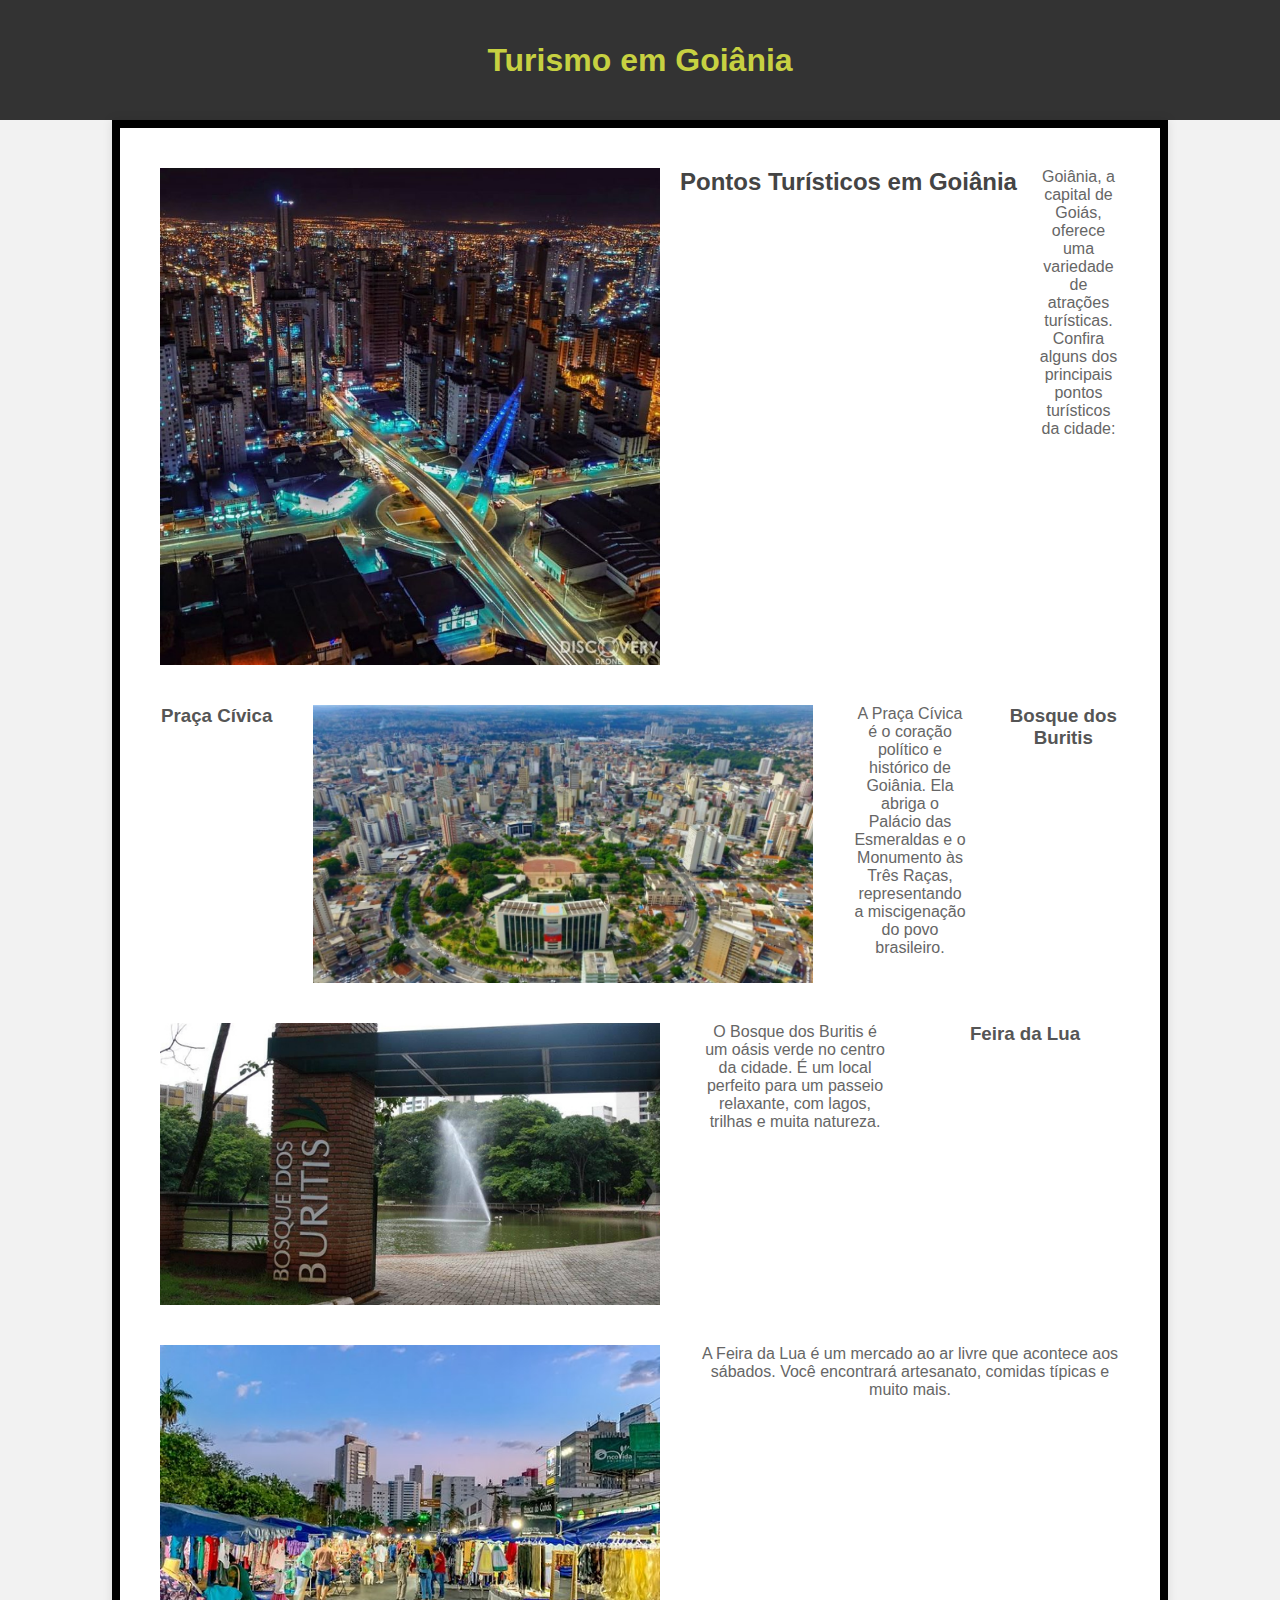
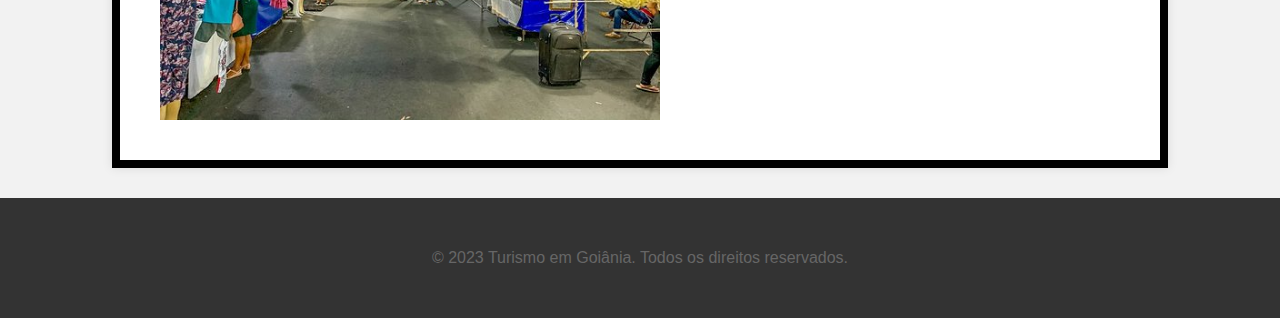
<file: index.html>
<!DOCTYPE html>
<html>
<head>
    <meta charset="UTF-8">
    <meta name="viewport" content="width=device-width, initial-scale=1.0">
    <title>Turismo em Goiânia</title>
    <link rel="stylesheet" type="text/css" href="style.css">
</head>
<body>
    <header>
        <h1>Turismo em Goiânia</h1>
    </header>
    <div class="content">
        <img src="img/goiania.jpg" alt="Goiânia">
        <h2>Pontos Turísticos em Goiânia</h2>
        <p>Goiânia, a capital de Goiás, oferece uma variedade de atrações turísticas. Confira alguns dos principais pontos turísticos da cidade:</p>
        
        <h3>Praça Cívica</h3>
        <img src="img/10.28GOIANIAGERAL_PJ-1-1024x569.jpeg" alt="Praça Cívica">
        <p>A Praça Cívica é o coração político e histórico de Goiânia. Ela abriga o Palácio das Esmeraldas e o Monumento às Três Raças, representando a miscigenação do povo brasileiro.</p>
        
        <h3>Bosque dos Buritis</h3>
        <img src="img/bosque-dos-buritis.jpg" alt="Bosque dos Buritis">
        <p>O Bosque dos Buritis é um oásis verde no centro da cidade. É um local perfeito para um passeio relaxante, com lagos, trilhas e muita natureza.</p>
        
        <h3>Feira da Lua</h3>
        <img src="img/feira-da-lua.jpg" alt="Feira da Lua">
        <p>A Feira da Lua é um mercado ao ar livre que acontece aos sábados. Você encontrará artesanato, comidas típicas e muito mais.</p>
    </div>
    <footer>
        <p>© 2023 Turismo em Goiânia. Todos os direitos reservados.</p>
    </footer>
</body>
</html>
</file>
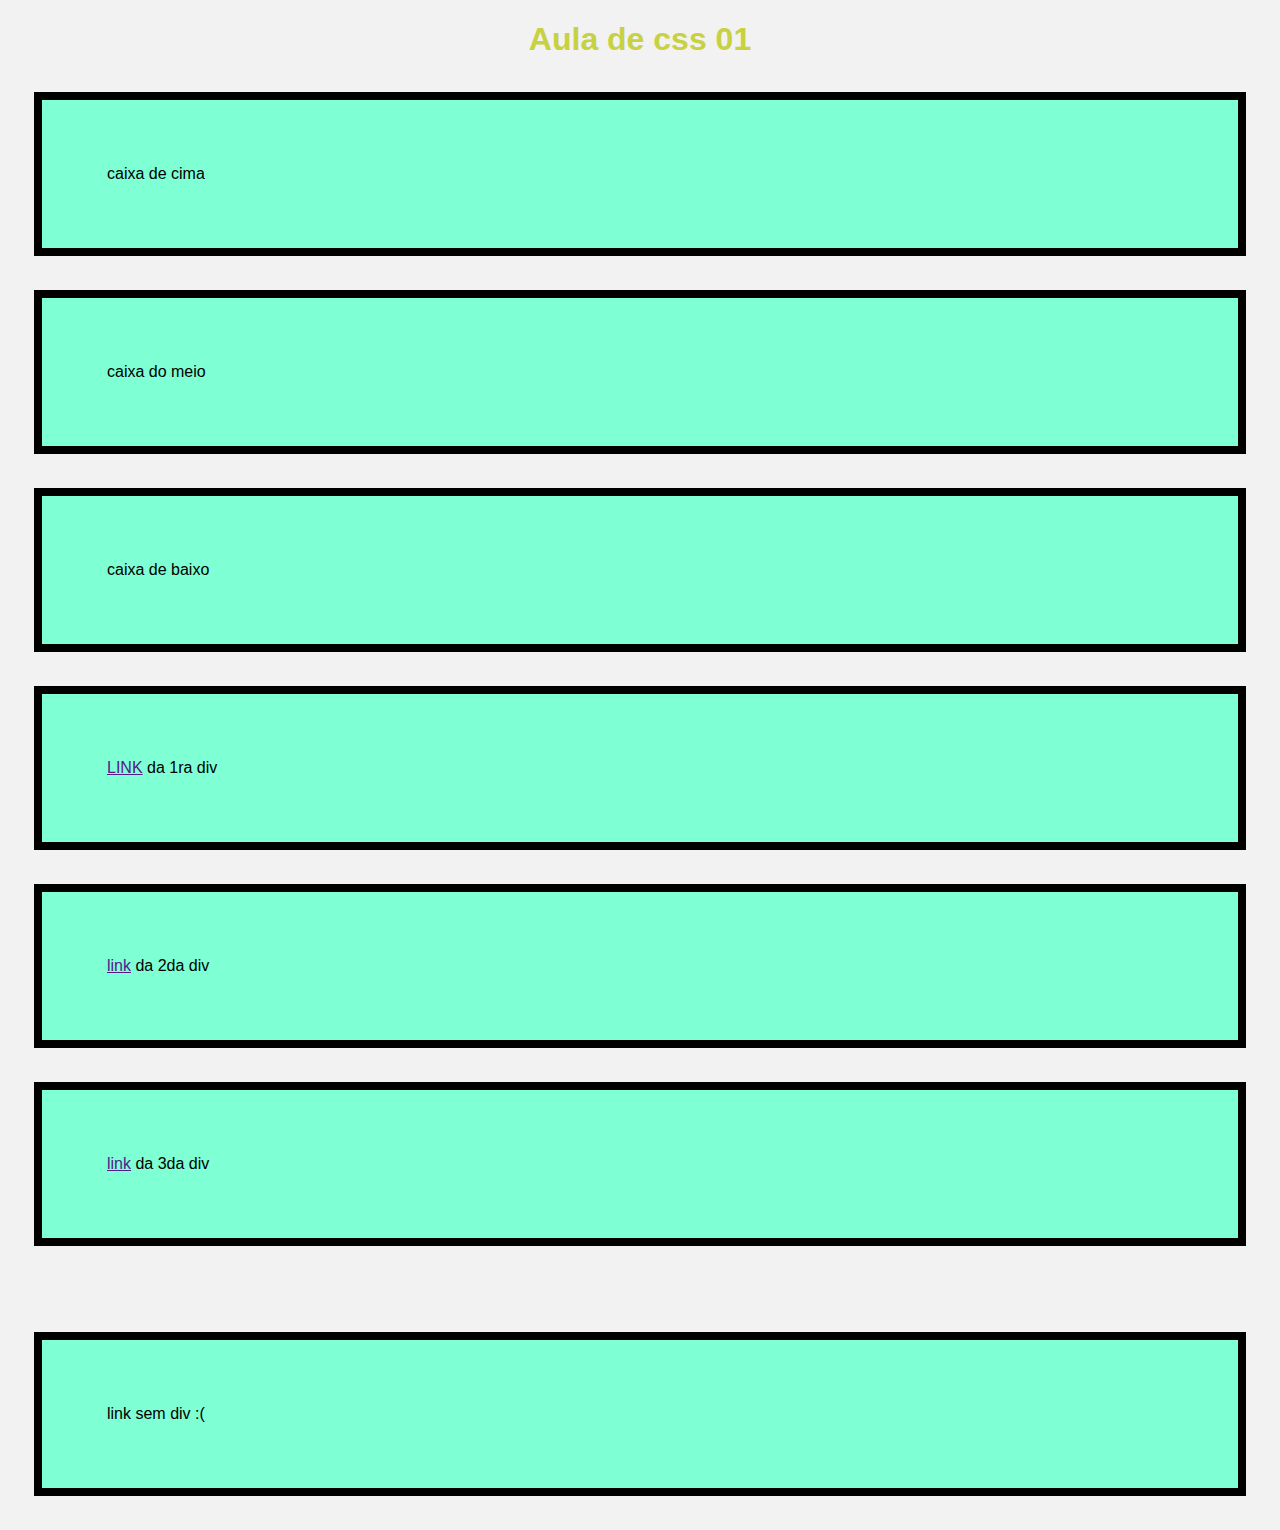
<file: aula_css.html>
<!DOCTYPE html>
<html lang="en">
<head>
    <meta charset="UTF-8">
    <meta name="viewport" content="width=device-width, initial-scale=1.0">
    <link rel="stylesheet" href="style.css">
     <title>Aula de css 01</title>
</head>
<body>
    <h1> Aula de css 01</h1>
<div>
    caixa de cima
</div>
<div class="caixa-meio" >
    caixa do meio </div>
    <div>
        caixa de baixo
    </div>
    <div>
        <a href="">LINK</a> da 1ra div
    </div>
    
    <div class="caixa">
        <a href="">link</a> da 2da div
    </div>
    <div class="caixa">
        <a href="">link</a> da 3da div
    </div>
    <br>
    <div class="caixa" id="ultima-caixa">
        <a herf="">link</a> sem div :( </div>
</body>
</html>
</file>
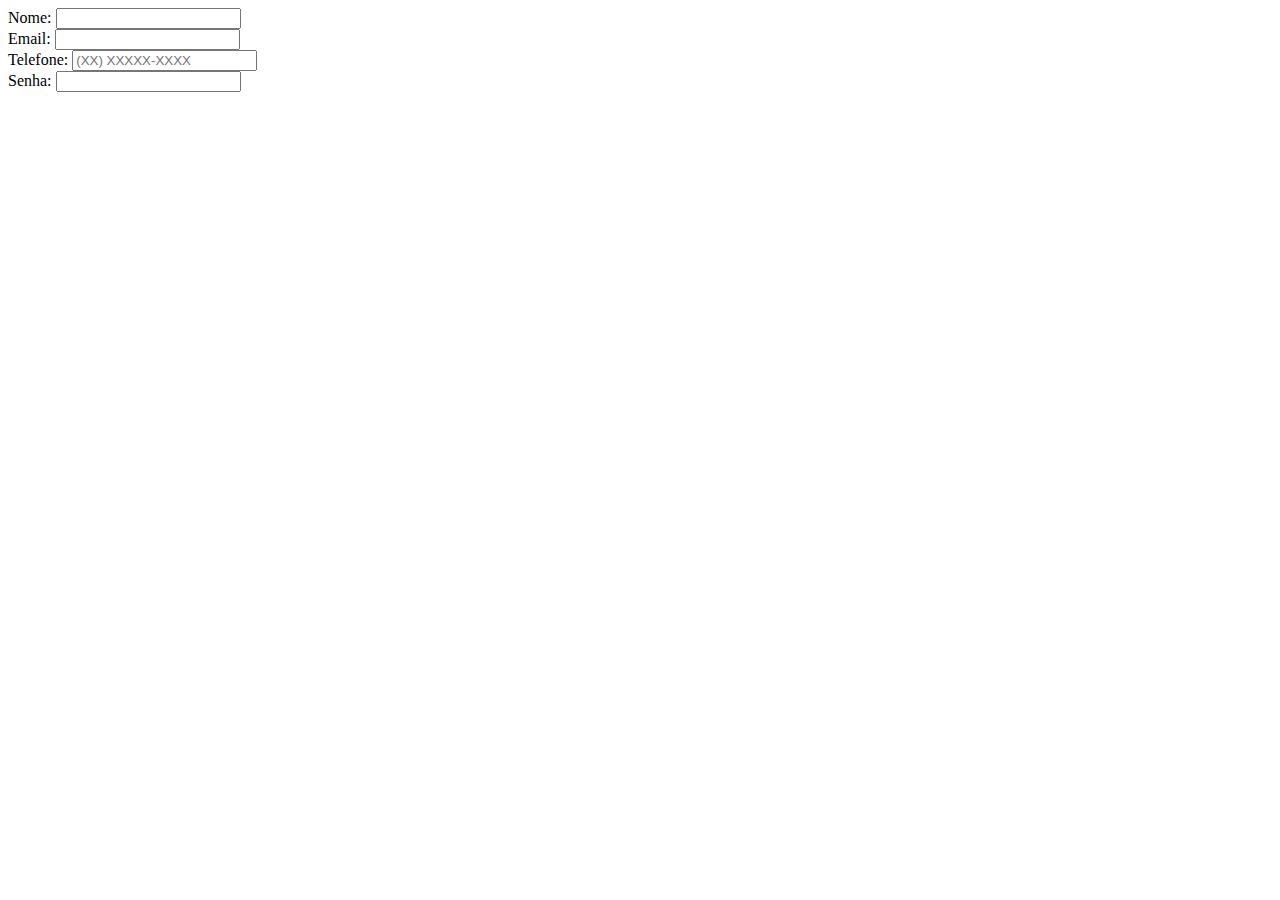
<file: formulario.html>
<!DOCTYPE html>
<html lang="en">
<head>
    <meta charset="UTF-8">
    <meta name="viewport" content="width=device-width, initial-scale=1.0">
    <title>Aula Formularios</title>
</head>
<body>
    <form>
        <label for="nome">Nome:</label>
        <input type="text" id="nome" name="nome">
        <br>
        <label for="email">Email:</label>
        <input type="email" id="email" name="email">
        <br>
        <label for="telefone">Telefone:</label>
        <input type="tel" id="telefone" name="telefone" placeholder="(XX) XXXXX-XXXX" required>
        <br>
        <label for="senha">Senha:</label>
        <input type="password" id="senha" name="senha" required>
    </form>
</body>
</html>
</file>
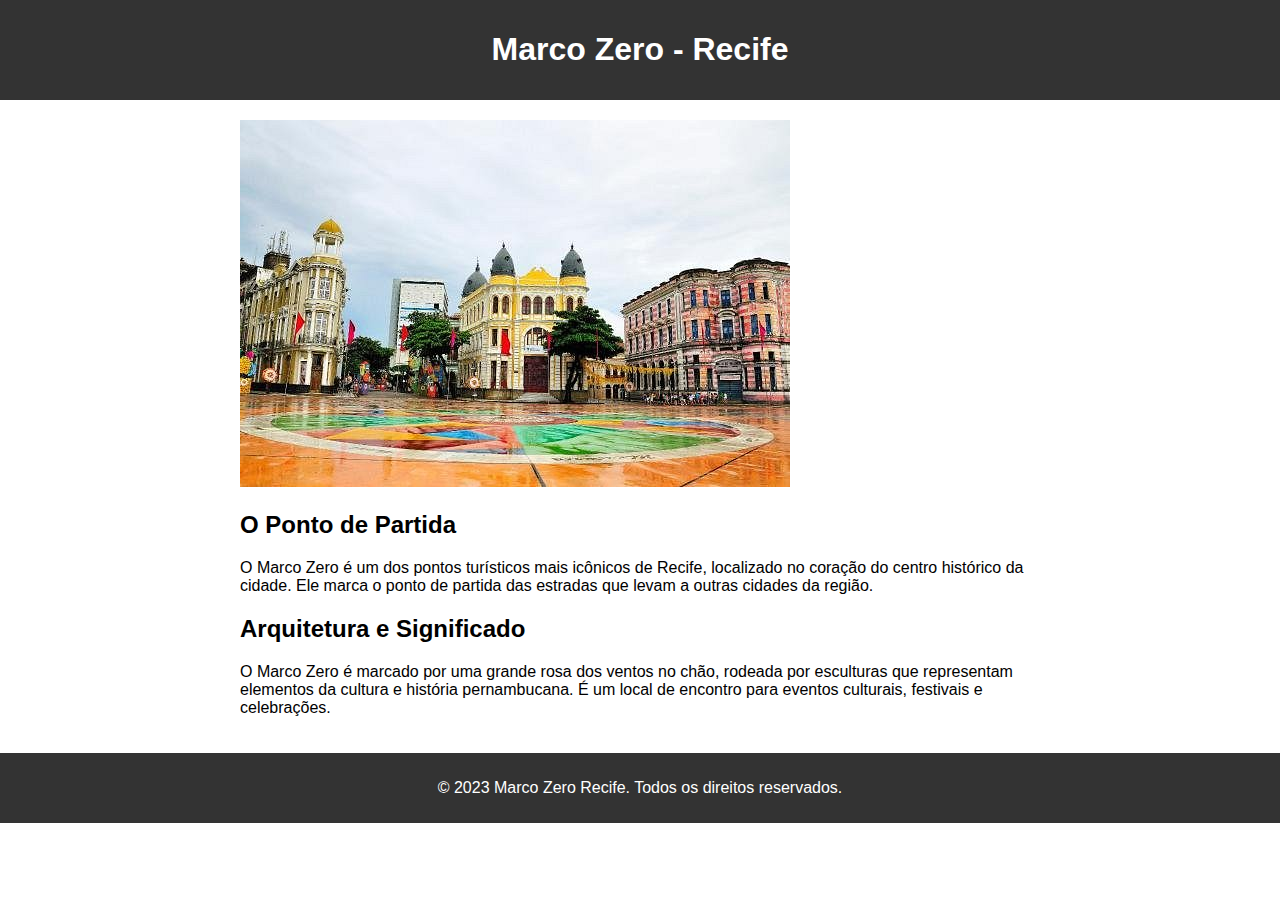
<file: recife.html>
<!DOCTYPE html>
<html>
<head>
    <meta charset="UTF-8">
    <meta name="viewport" content="width=device-width, initial-scale=1.0">
    <title>Marco Zero - Recife</title>
    <style>
        body {
            font-family: Arial, sans-serif;
            margin: 0;
            padding: 0;
        }
        header, footer {
            background-color: #333;
            color: #fff;
            text-align: center;
            padding: 10px;
        }
        .content {
            max-width: 800px;
            margin: 0 auto;
            padding: 20px;
        }
        img {
            max-width: 100%;
            height: auto;
        }
    </style>
</head>
<body>
    <header>
        <h1>Marco Zero - Recife</h1>
    </header>
    <div class="content">
        <img src="img/marco zer.jpg" alt="Marco Zero em Recife">
        <h2>O Ponto de Partida</h2>
        <p>O Marco Zero é um dos pontos turísticos mais icônicos de Recife, localizado no coração do centro histórico da cidade. Ele marca o ponto de partida das estradas que levam a outras cidades da região.</p>
        <h2>Arquitetura e Significado</h2>
        <p>O Marco Zero é marcado por uma grande rosa dos ventos no chão, rodeada por esculturas que representam elementos da cultura e história pernambucana. É um local de encontro para eventos culturais, festivais e celebrações.</p>
    </div>
    <footer>
        <p>© 2023 Marco Zero Recife. Todos os direitos reservados.</p>
    </footer>
</body>
</html>
</file>
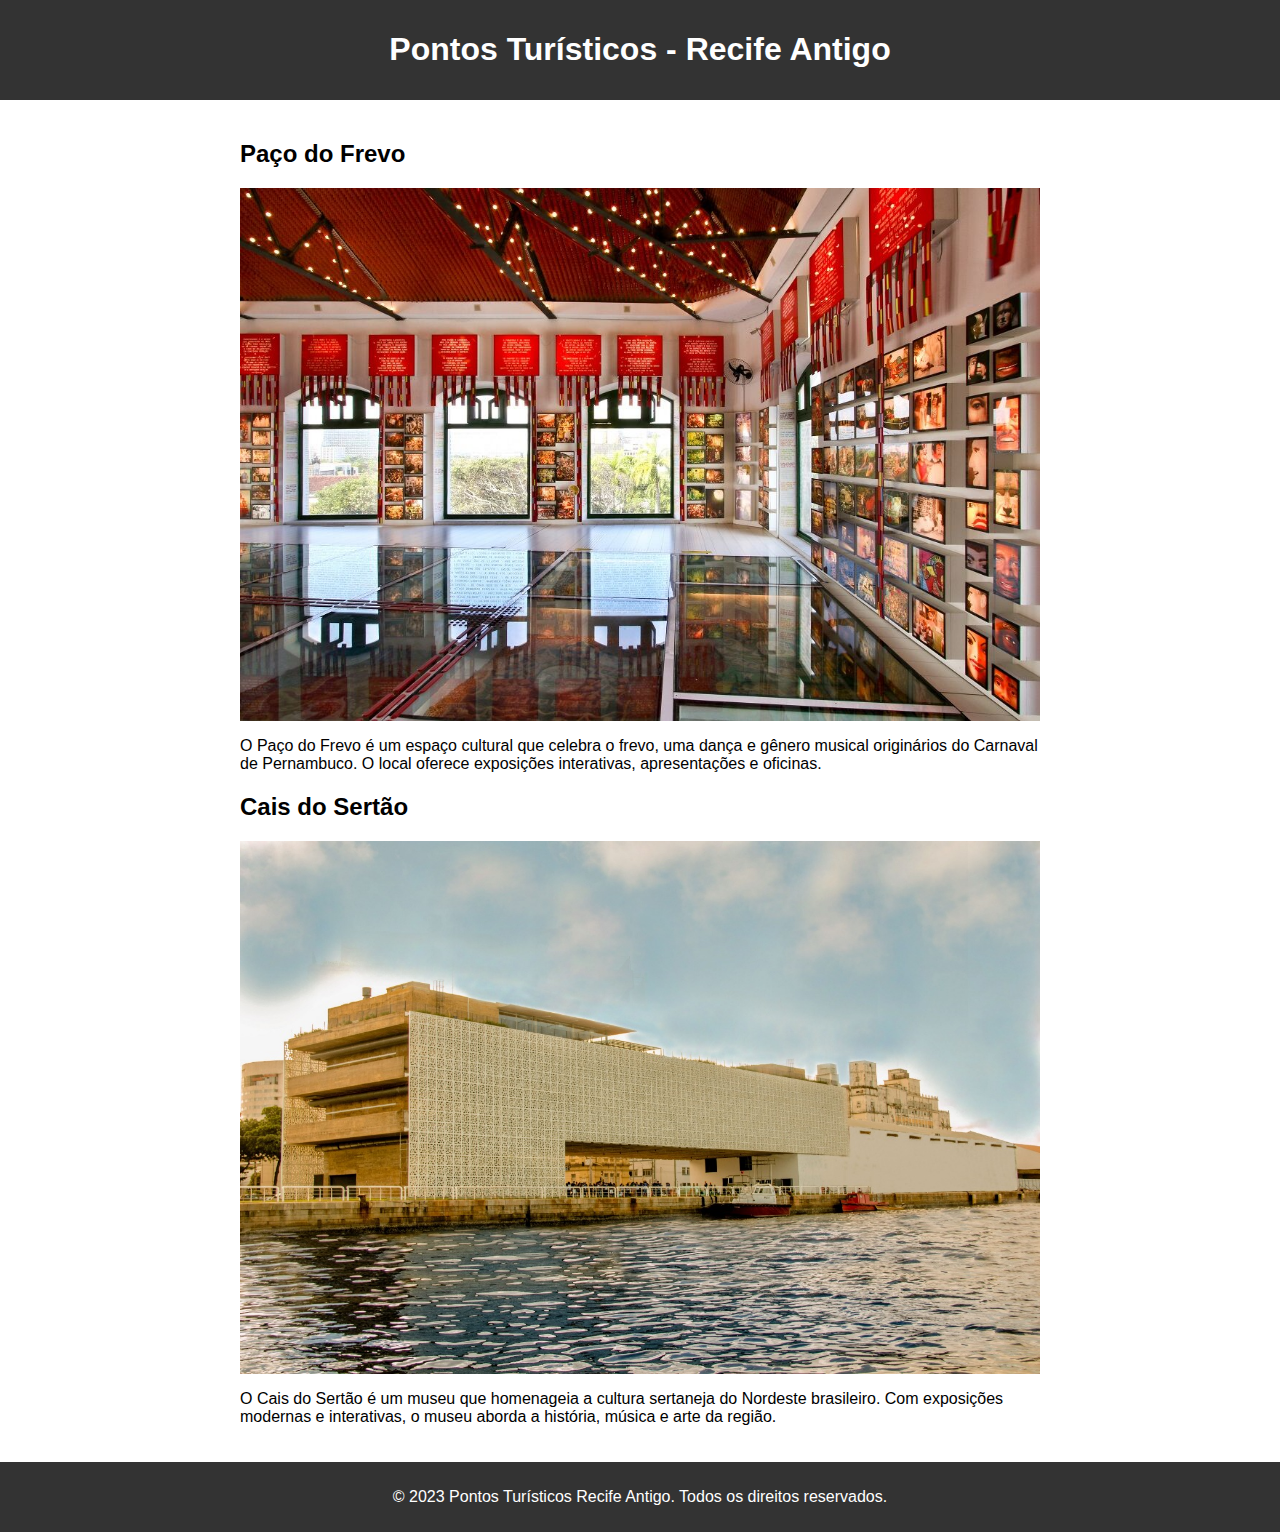
<file: recife2.html>
<!DOCTYPE html>
<html>
<head>
    <meta charset="UTF-8">
    <meta name="viewport" content="width=device-width, initial-scale=1.0">
    <title>Pontos Turísticos - Recife Antigo</title>
</head>
<body>
    <style>
        body {
            font-family: Arial, sans-serif;
            margin: 0;
            padding: 0;
        }
        header, footer {
            background-color: #333;
            color: #fff;
            text-align: center;
            padding: 10px;
        }
        .content {
            max-width: 800px;
            margin: 0 auto;
            padding: 20px;
        }
        img {
            max-width: 100%;
            height: auto;
            display: block; 
            margin: 0 auto; 
        }
    </style>
    
    <header>
        <h1>Pontos Turísticos - Recife Antigo</h1>
    </header>
    
    <div class="content">
        <h2>Paço do Frevo</h2>
        <img src="img/paco-do-frevo-foto-ed-machado-02.jpg" alt="Paço do Frevo" >
        <p>O Paço do Frevo é um espaço cultural que celebra o frevo, uma dança e gênero musical originários do Carnaval de Pernambuco. O local oferece exposições interativas, apresentações e oficinas.</p>
        
        <h2>Cais do Sertão</h2>
        <img src="img/Cais-do-Sertao-Foto-Chico-Andrade.jpeg" alt="Cais do Sertão">
        <p>O Cais do Sertão é um museu que homenageia a cultura sertaneja do Nordeste brasileiro. Com exposições modernas e interativas, o museu aborda a história, música e arte da região.</p>
    </div>
    <footer>
        <p>© 2023 Pontos Turísticos Recife Antigo. Todos os direitos reservados.</p>
    </footer>
</body>
</html>
</file>
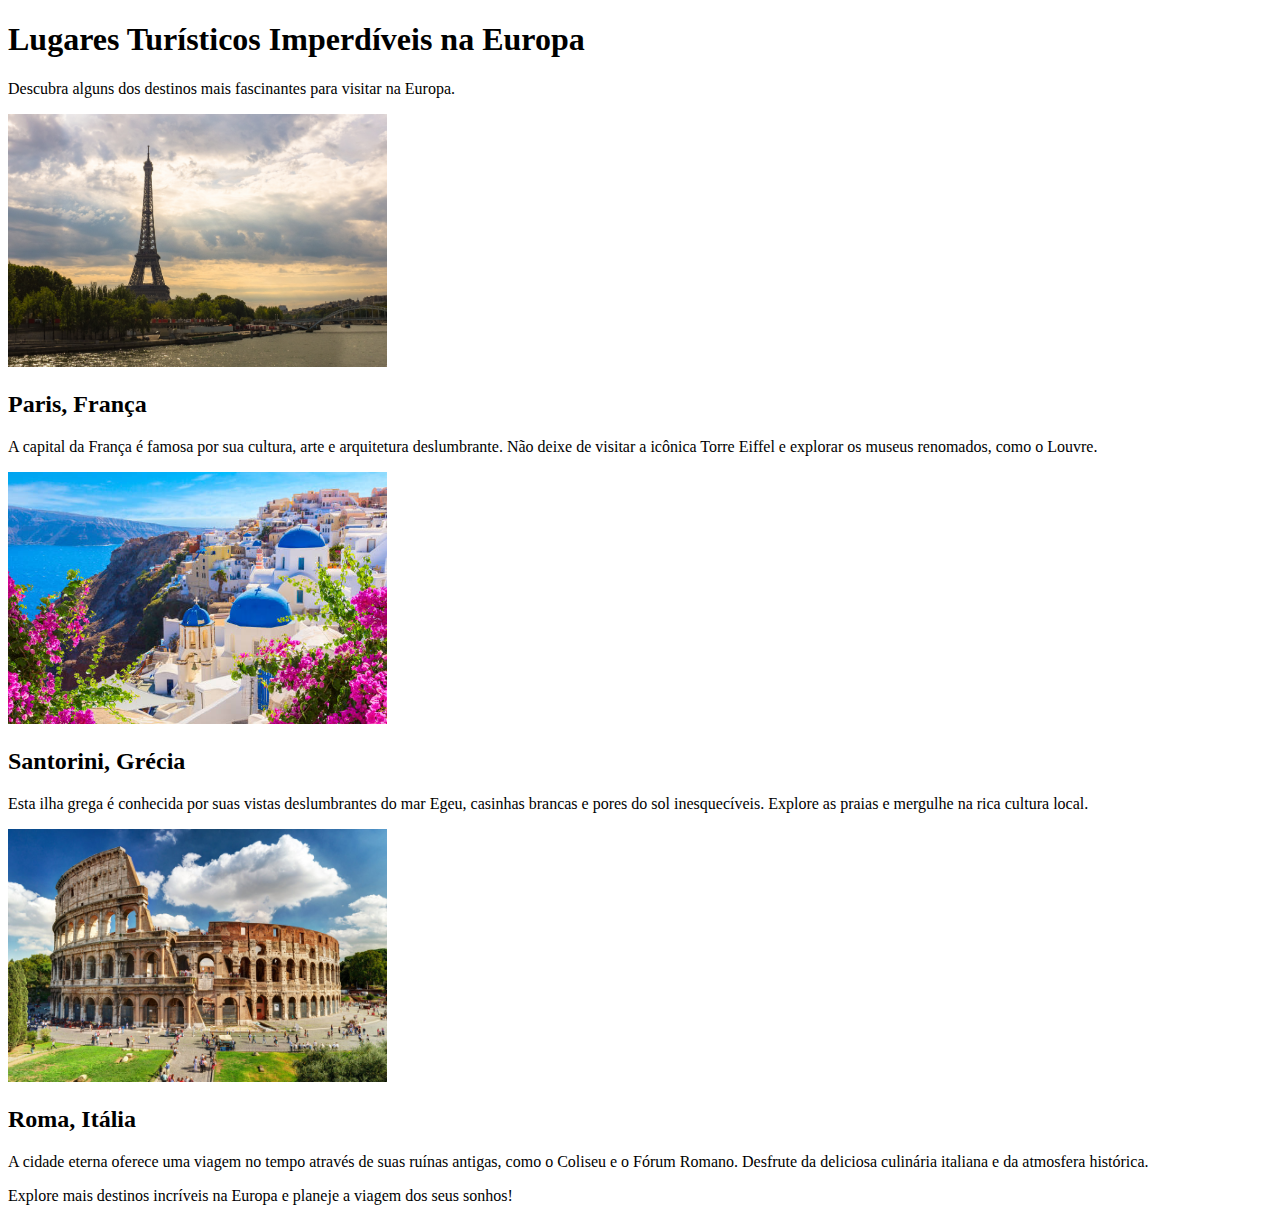
<file: turismo_europa.html>
<!DOCTYPE html>
<html>
<head>
    <title>Lugares Turísticos na Europa</title>
    <style>
        .card img {
            max-width: 30%; 
            height: auto;
        }
    </style>
</head>
<body>
    <header>
        <h1>Lugares Turísticos Imperdíveis na Europa</h1>
        <p>Descubra alguns dos destinos mais fascinantes para visitar na Europa.</p>
    </header>

    <section class="destino">
        <div class="card">
            <img src="img/paris.jpg" alt="Torre Eiffel em Paris">
            <h2>Paris, França</h2>
            <p>A capital da França é famosa por sua cultura, arte e arquitetura deslumbrante. Não deixe de visitar a icônica Torre Eiffel e explorar os museus renomados, como o Louvre.</p>
        </div>
    </section>

    <section class="destino">
        <div class="card">
            <img src="img/santorini.jpg" alt="Vista de Santorini">
            <h2>Santorini, Grécia</h2>
            <p>Esta ilha grega é conhecida por suas vistas deslumbrantes do mar Egeu, casinhas brancas e pores do sol inesquecíveis. Explore as praias e mergulhe na rica cultura local.</p>
        </div>
    </section>

    <section class="destino">
        <div class="card">
            <img src="img/roma.jpg" alt="Coliseu em Roma">
            <h2>Roma, Itália</h2>
            <p>A cidade eterna oferece uma viagem no tempo através de suas ruínas antigas, como o Coliseu e o Fórum Romano. Desfrute da deliciosa culinária italiana e da atmosfera histórica.</p>
        </div>
    </section>

    <footer>
        <p>Explore mais destinos incríveis na Europa e planeje a viagem dos seus sonhos!</p>
    </footer>
</body>
</html>
</file>
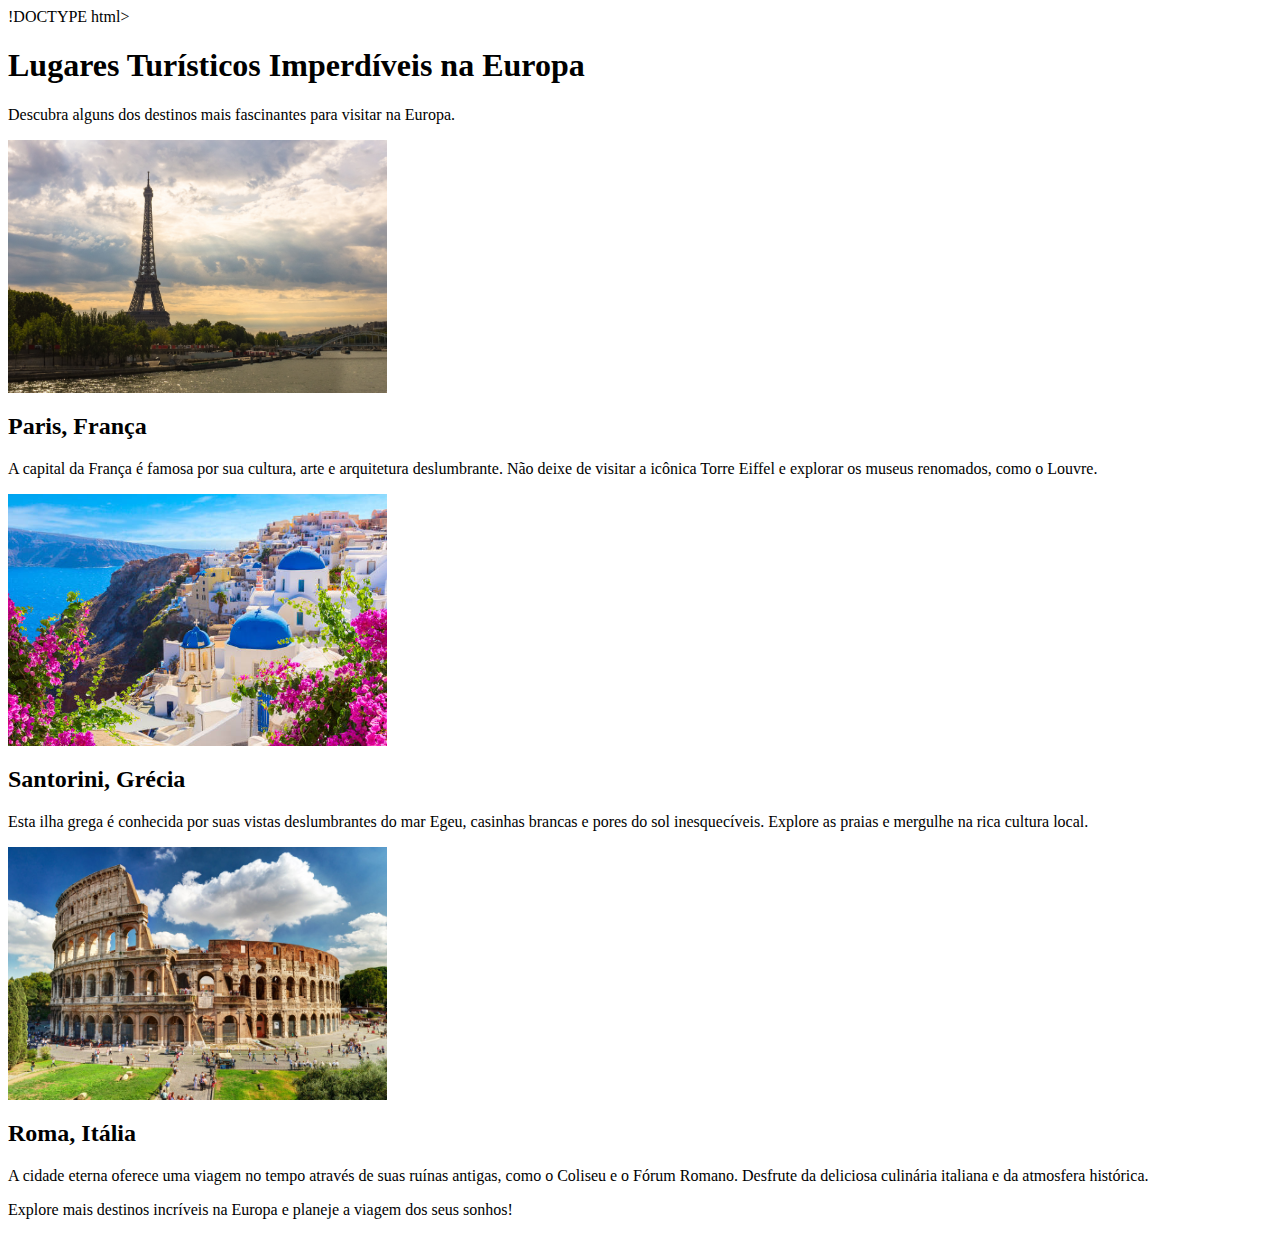
<file: turista.html>
!DOCTYPE html>
<html>
<head>
    <title>Lugares Turísticos na Europa</title>
    <style>
        .card img {
            max-width: 30%; 
            height: auto;
        }
    </style>
</head>
<body>
    <header>
        <h1>Lugares Turísticos Imperdíveis na Europa</h1>
        <p>Descubra alguns dos destinos mais fascinantes para visitar na Europa.</p>
    </header>

    <section class="destino">
        <div class="card">
            <img src="img/paris.jpg" alt="Torre Eiffel em Paris">
            <h2>Paris, França</h2>
            <p>A capital da França é famosa por sua cultura, arte e arquitetura deslumbrante. Não deixe de visitar a icônica Torre Eiffel e explorar os museus renomados, como o Louvre.</p>
        </div>
    </section>

    <section class="destino">
        <div class="card">
            <img src="img/santorini.jpg" alt="Vista de Santorini">
            <h2>Santorini, Grécia</h2>
            <p>Esta ilha grega é conhecida por suas vistas deslumbrantes do mar Egeu, casinhas brancas e pores do sol inesquecíveis. Explore as praias e mergulhe na rica cultura local.</p>
        </div>
    </section>

    <section class="destino">
        <div class="card">
            <img src="img/roma.jpg" alt="Coliseu em Roma">
            <h2>Roma, Itália</h2>
            <p>A cidade eterna oferece uma viagem no tempo através de suas ruínas antigas, como o Coliseu e o Fórum Romano. Desfrute da deliciosa culinária italiana e da atmosfera histórica.</p>
        </div>
    </section>

    <footer>
        <p>Explore mais destinos incríveis na Europa e planeje a viagem dos seus sonhos!</p>
    </footer>
</body>
</html>
</file>
<file: style.css>
h1 {
    color: rgb(171, 15, 202)
}

div {
    background-color: aquamarine;
    padding: 65px;
    margin: 34px;
    border: 8px solid black;
}
.caixa-do-meio

{
    padding-top: 20px;
    padding-right: 40px;
    padding-bottom: 50px;
    padding-left: 50px;
    
    margin-top: 50px;
    margin-right: 50px;
    margin-bottom: 30px;
    margin-left: 20px;

    border: 25px salmon;
}

body {
    font-family: Arial, sans-serif;
    margin: 0;
    padding: 0;
    background-color: #f2f2f2;
}

header, footer {
    background-color: #333;
    color: #fff;
    text-align: center;
    padding: 10px;
}

.content {
    max-width: 1000px;
    margin: 0 auto;
    padding: 20px;
    background-color: #fff;
    box-shadow: 0 0 10px rgba(0, 0, 0, 0.1);
}

img {
    max-width: 50%;
    height: auto;
    display: inline-block;
    margin: 0 auto;
}

h1 {
    color: #c7d141;
    text-align: center; 
}

h2 {
    color: #444;
}

h3 {
    color: #555;
    text-align: right;
}

p {
    color: #666;
    text-align: justify;
}

footer {
    margin-top: 30px;
}
header, footer {
    display: flex;
    justify-content: center; /* Centraliza horizontalmente */
    align-items: center; /* Centraliza verticalmente */
}

.content {
    display: flex;
    flex-wrap: wrap; /* Permite que os itens quebrem para a próxima linha em telas menores */
}

.content h3, .content p, .content img {
    flex: 1; /* Distribui espaço igualmente entre os itens */
    margin: 20px; /* Espaçamento entre os itens */
    text-align: center; /* Centraliza o texto */
}
header, footer {
    display: flex;
    justify-content: center; /* Centraliza horizontalmente */
    align-items: center; /* Centraliza verticalmente */
    height: 100px; /* Defina uma altura para o cabeçalho e rodapé (ajuste conforme necessário) */
}
</file>
